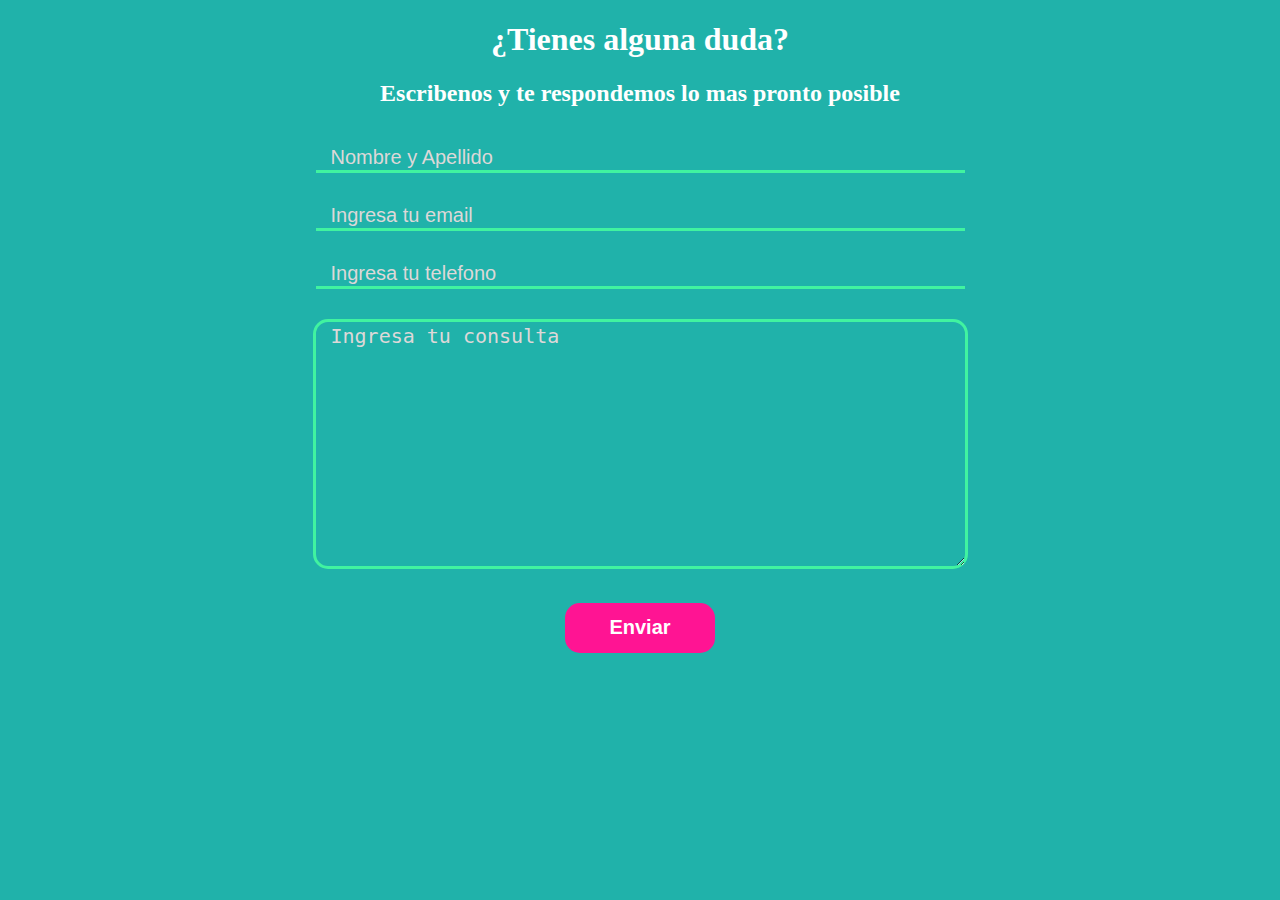
<file: formularios/index.html>
<!DOCTYPE html>
<html lang="en">
<head>
  <meta charset="UTF-8">
  <meta http-equiv="X-UA-Compatible" content="IE=edge">
  <meta name="viewport" content="width=device-width, initial-scale=1.0">
  <title>Formulario</title>

  <link rel="stylesheet" href="style.css">
</head>

<body>
  <h1>¿Tienes alguna duda?</h1>
  <h2>Escribenos y te respondemos lo mas pronto posible</h2><br>

  <div>
    <form>  
      <input name="nombre" type="text" placeholder="Nombre y Apellido"><br>
      <input name="email" type="email" placeholder="Ingresa tu email"><br>
      <input name="telefono" type="text" placeholder="Ingresa tu telefono"><br>
      <textarea name="" id="" cols="30" rows="10" placeholder="Ingresa tu consulta"></textarea><br>

      <button>Enviar</button>
    </form>

  </div>



</body>
</html>
</file>
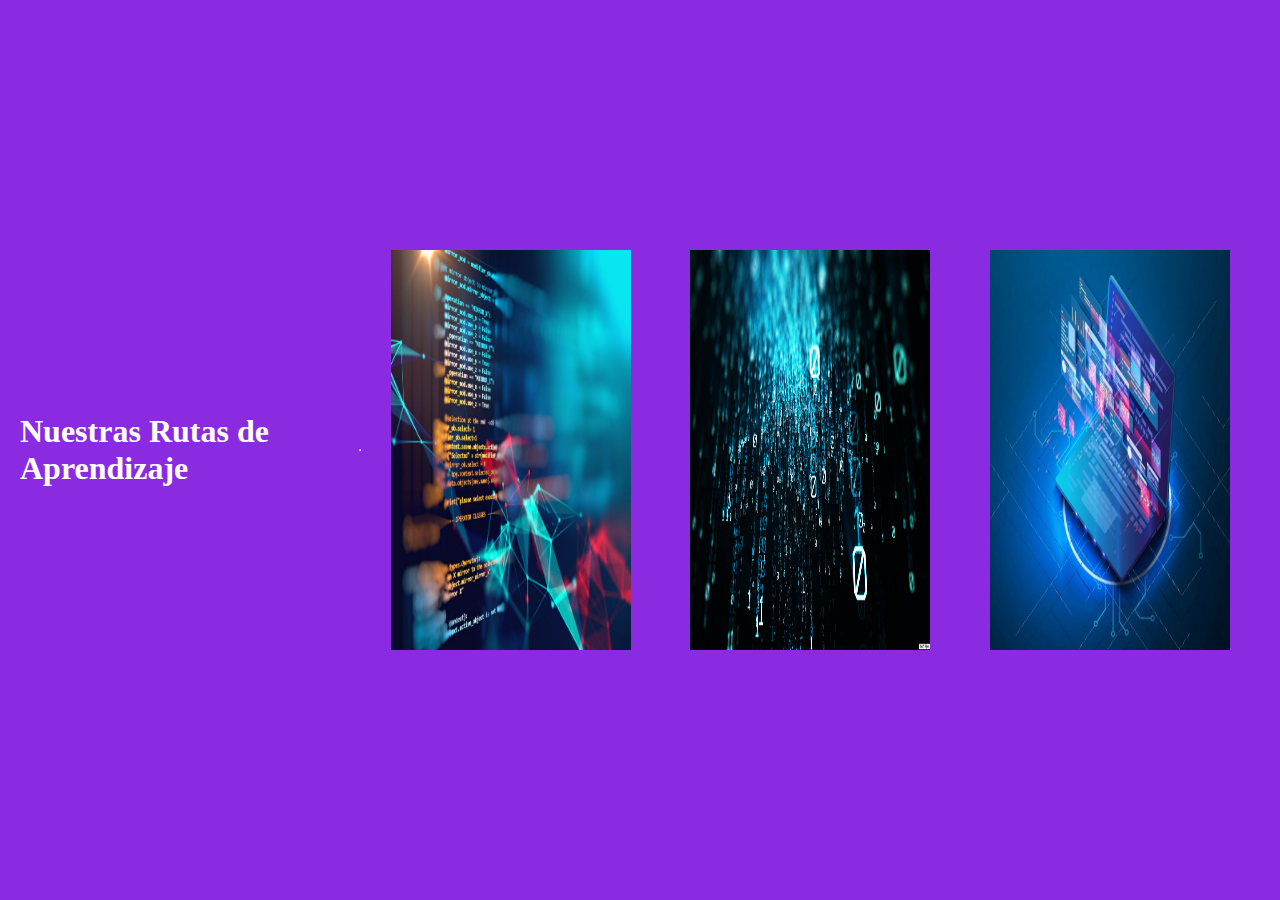
<file: Tarjetas/index.html>
<!DOCTYPE html>
<html lang="en">
<head>
  <meta charset="UTF-8">
  <meta http-equiv="X-UA-Compatible" content="IE=edge">
  <meta name="viewport" content="width=device-width, initial-scale=1.0">
  <link rel="stylesheet" href="style.css">
  <title>Tarjetas Giratorias</title>
</head>
<body>
  <h1>Nuestras Rutas de Aprendizaje</h1>
  <hr>

  <div class="tarjetas" >

    <div class="adelante">
      <img src="img/codigo 4.jpg" alt="">

    </div>

    <div class="atras">
      <h2>Diseño Web</h2>
      <p>Aprenderas las bases solidas de HTML y CSS para crear tu primera página web</p>
      <h3>Comienza el 12 de Junio</h3>
    </div>

  </div>

  <div class="tarjetas" >

    <div class="adelante">
      <img src="img/codigo 6.jpg" alt="">

    </div>

    <div class="atras">
      <h2>Javascript</h2>
      <p>Aprenderas las bases solidas de HTML y CSS para crear tu primera página web</p>
      <h3>Comienza el 01 de Agosto</h3>
    </div>

  </div>

  <div class="tarjetas" >

    <div class="adelante">
      <img src="img/codigo 3.jpg" alt="">
    </div>

    <div class="atras">
      <h2>React</h2>
      <p>Aprenderas las bases solidas de HTML y CSS para crear tu primera página web</p>
      <h3>Comienza el 15 de Octubre</h3>
    </div>

  </div>




</body>
</html>
</file>
<file: formularios/style.css>
body {
  background-color: lightseagreen;
  color: white;
  text-align: center;
}

input,
textarea {
  background-color: lightseagreen;
  width: 50%;
  border: none;
  outline: none;
  border-bottom: 3px solid rgb(65, 243, 160);
  font-size: 20px;
  margin-bottom: 30px;
  padding-left: 15px;
  color: white;

}
/* Esto es para quitarle los botones de los numeros 
input[type="number"]::-webkit-outer-spin-button,
input[type="number"]::-webkit-inner-spin-button {
  -webkit-appearance: none;
}*/

input::placeholder,
textarea::placeholder {
  color: rgb(221, 216, 216);
}

textarea {
  border: 3px solid rgb(65, 243, 160);
  border-radius: 15px;
}

button {
  width: 150px;
  height: 50px;
  border: none;
  border-radius: 15px;
  outline: none;
  background-color: deeppink;
  color: white;
  font-size: 20px;
  font-weight: bold; /*para colocar negritas*/
  cursor: pointer;
  transition: all 0.2s;
}

button:hover {
  background-color: white;
  color: darkorchid;
  border: 2px solid darkorchid;
}
</file>
<file: Tarjetas/style.css>
*{
  margin: 0px;
  padding: 0px;
  box-sizing: border-box;
}

body{
  background-color: blueviolet;
  display: flex;
  justify-content: center;
  align-items: center;
  min-height: 100vh;
  color: white;
  margin: 0px 20px;
}
.tarjetas{
  position: relative;
  width: 300px;
  height: 400px;
  margin: 30px;

}
.tarjetas div{
  position: absolute;
  width: 100%;
  height: 100%;
  display: flex;
  justify-content: center;
  align-items: center;
  flex-direction: column;
  backface-visibility: hidden;
  transition: 1s;
}
.tarjetas .adelante{
  background-color: rgb(23, 24, 24);
  transform: perspective(600px) rotateY(0deg);
}
.tarjetas .atras{
  background-color: rgb(219, 159, 28);
  transform: perspective(600px) rotateY(180deg);
}
.tarjetas:hover .adelante{
  transform: perspective(600px) rotateY(180deg);
}
.tarjetas:hover .atras{
  transform: perspective(600px) rotateY(360deg);
}
h2, h3, p{
  text-align: center;
  margin-top: 30px;
}
img{
  width: 100%;
  height: 100%;
}
</file>
